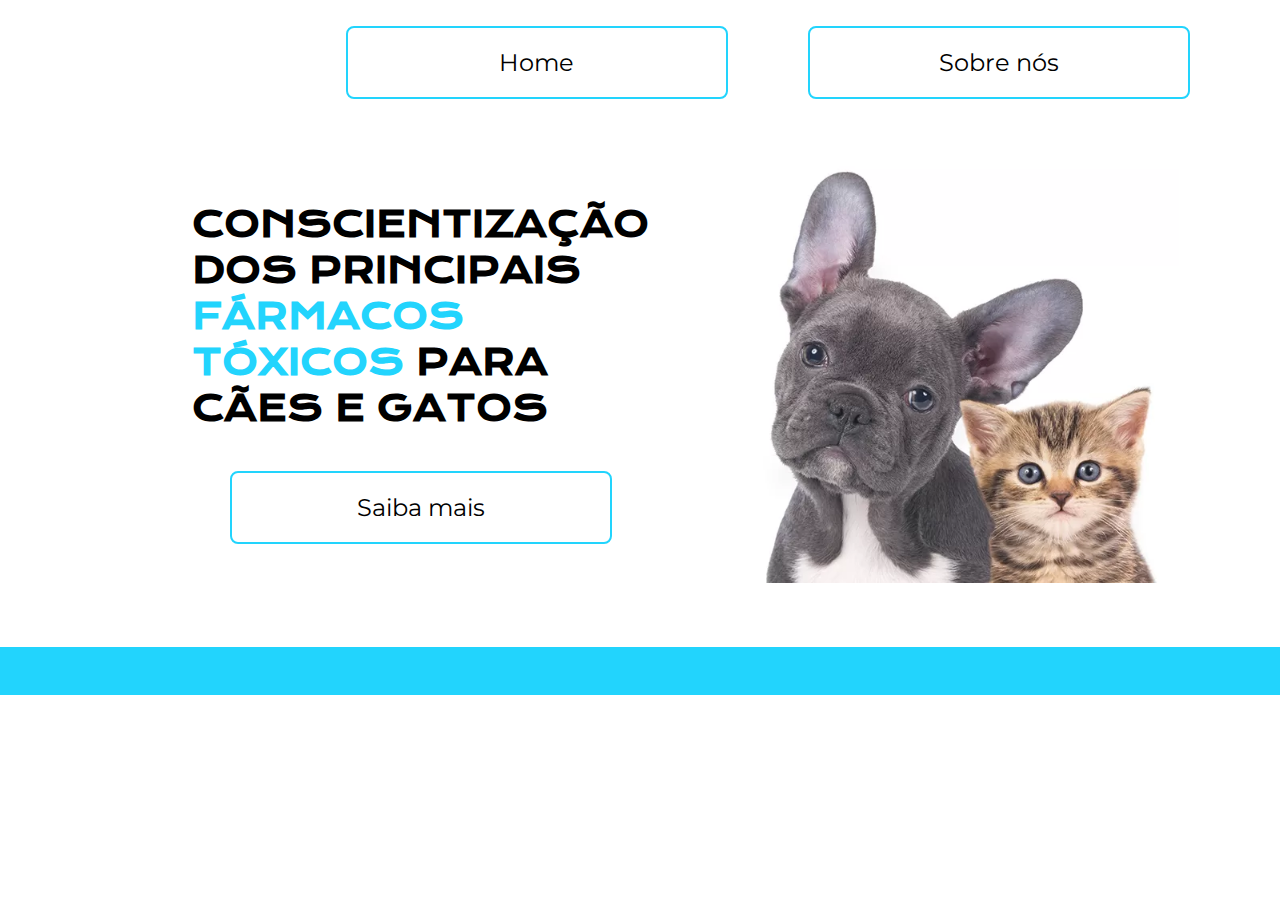
<file: index.html>
<!DOCTYPE html>
<html lang="pt-br">
<head>
  <meta charset="UTF-8">
  <meta http-equiv="X-UA-Compatible" content="IE=edge">
  <meta name="viewport" content="width=device-width, initial-scale=1.0">
  <title>CONSCIENTIZAÇÃO</title>
  <link rel="stylesheet" href="./styles/style.css">
</head>

<body>

  <header class="cabecalho">
    <nav class="cabecalho__menu">
      <a class="cabecalho__menu__link" href="index.html">Home</a>
      <a class="cabecalho__menu__link" href="about.html">Sobre nós</a>
    </nav>
  </header>

  <main class="apresentacao">
    <section class="apresentacao__conteudo">
      <h1 class="apresentacao__conteudo__titulo">CONSCIENTIZAÇÃO DOS PRINCIPAIS <strong class="titulo-destaque">FÁRMACOS TÓXICOS </strong>PARA CÃES E GATOS</h1>
      <div class="apresentacao__links">
        <a class="apresentacao__links__navegacao" href="saibamais.html">Saiba mais</a>
      </div> 
    </section>
    <img class="apresentacao__imagem" src="Assests/cachorroegato.jpg" alt="cachorroegato" width="40%" height="40%">
  </main>

  <footer class="rodape">
  </footer>

</body>

</html>
</file>
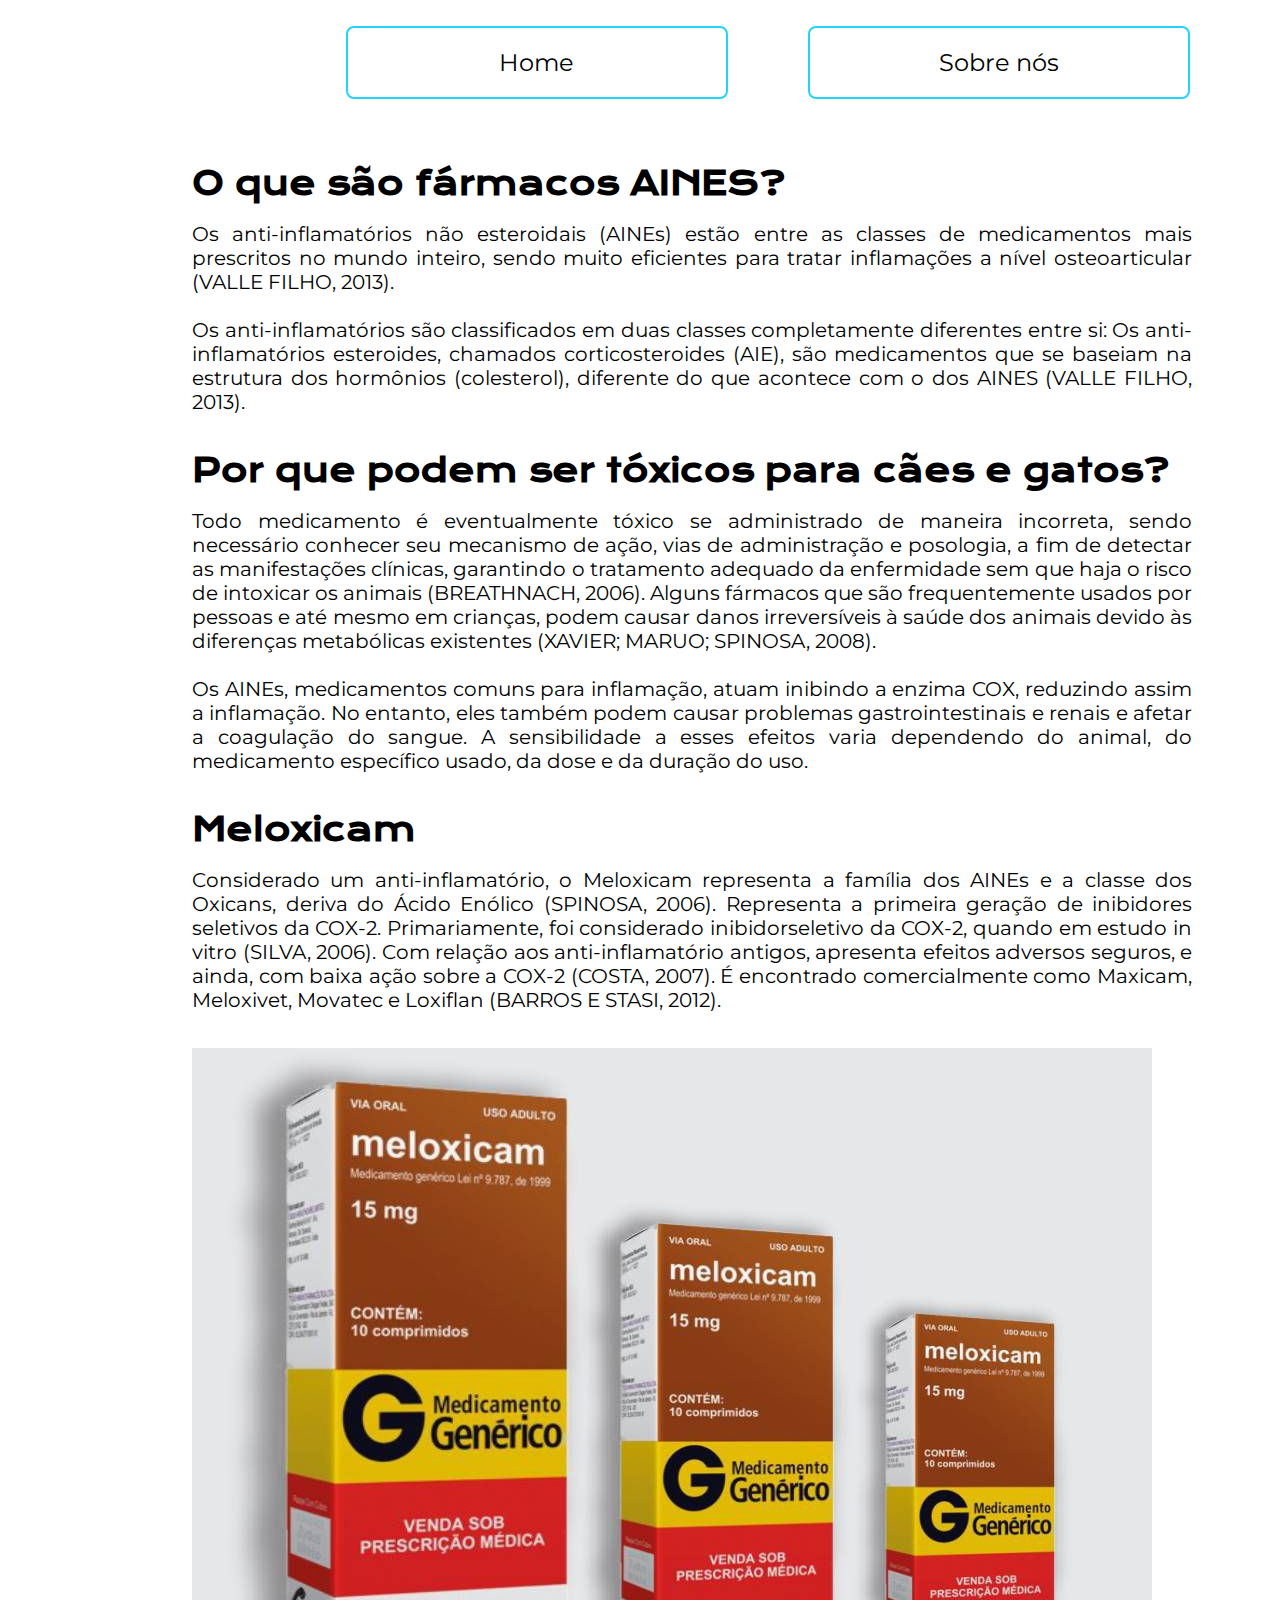
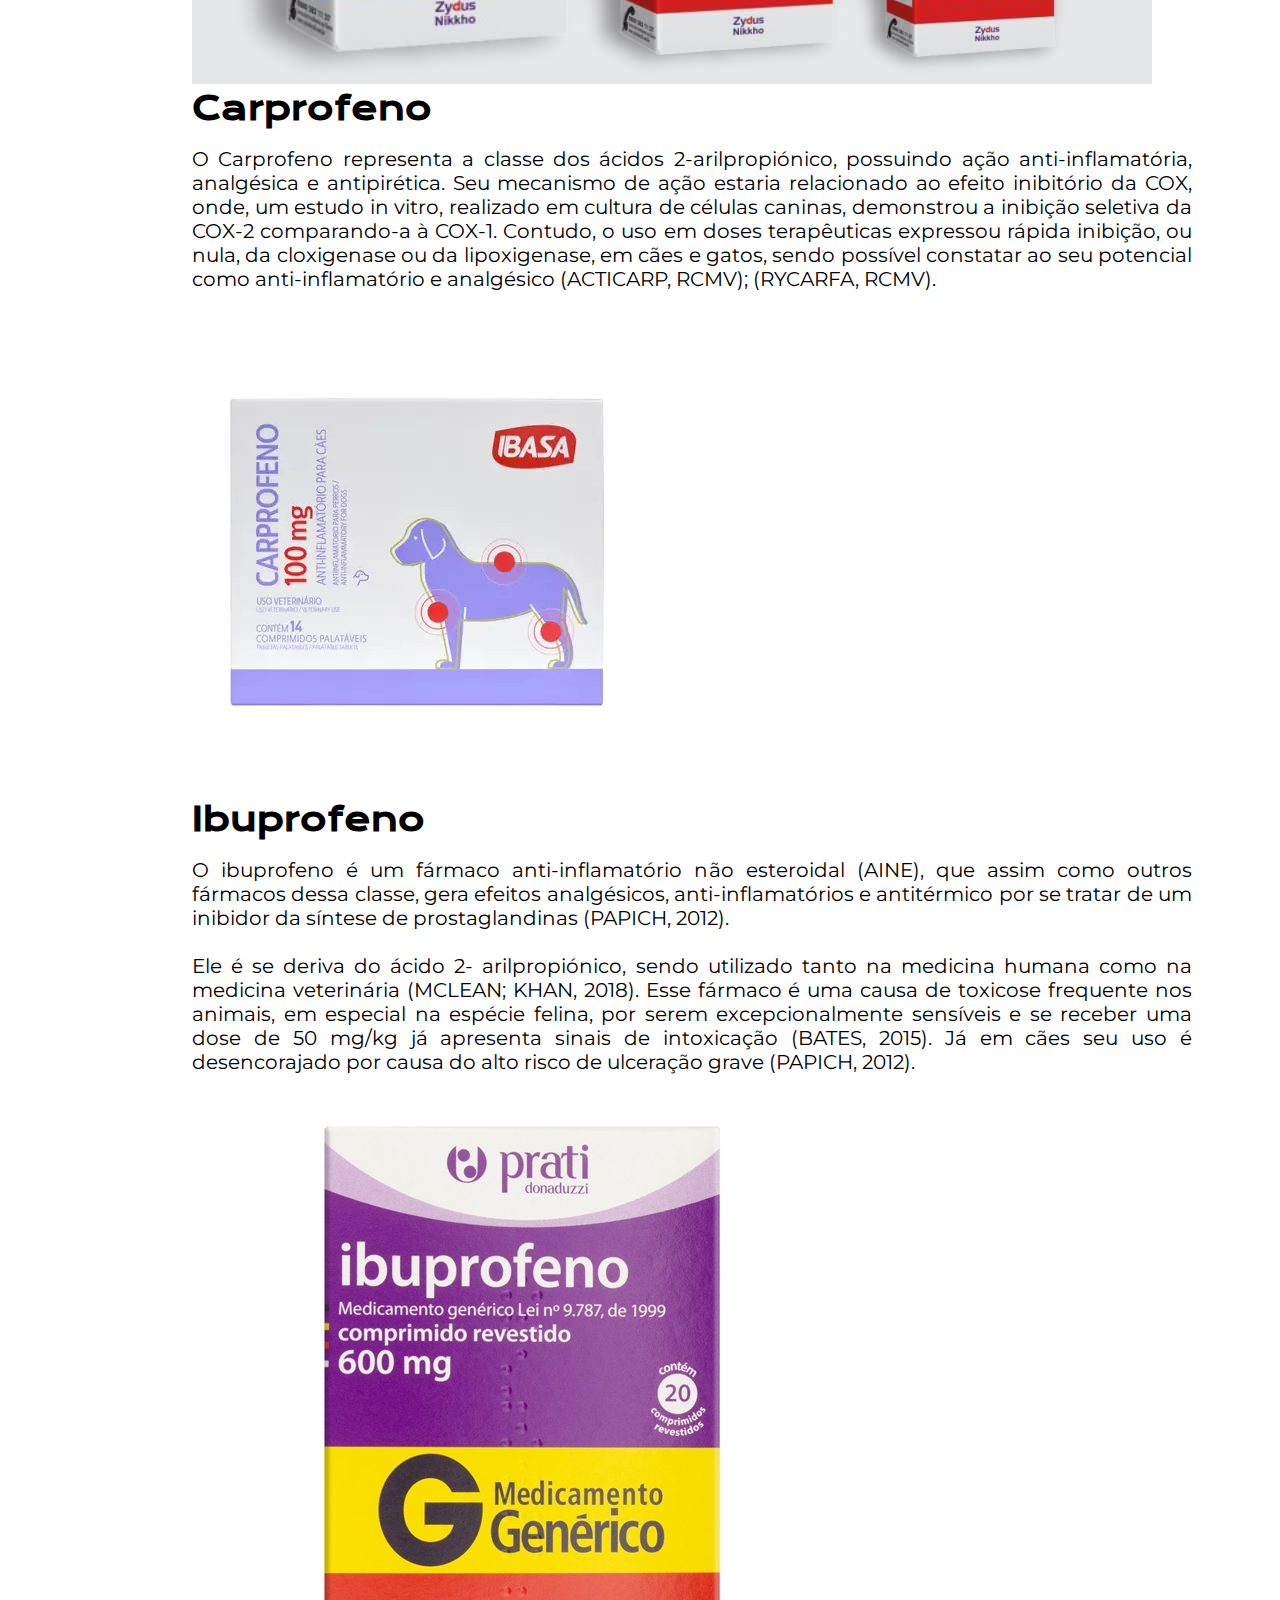
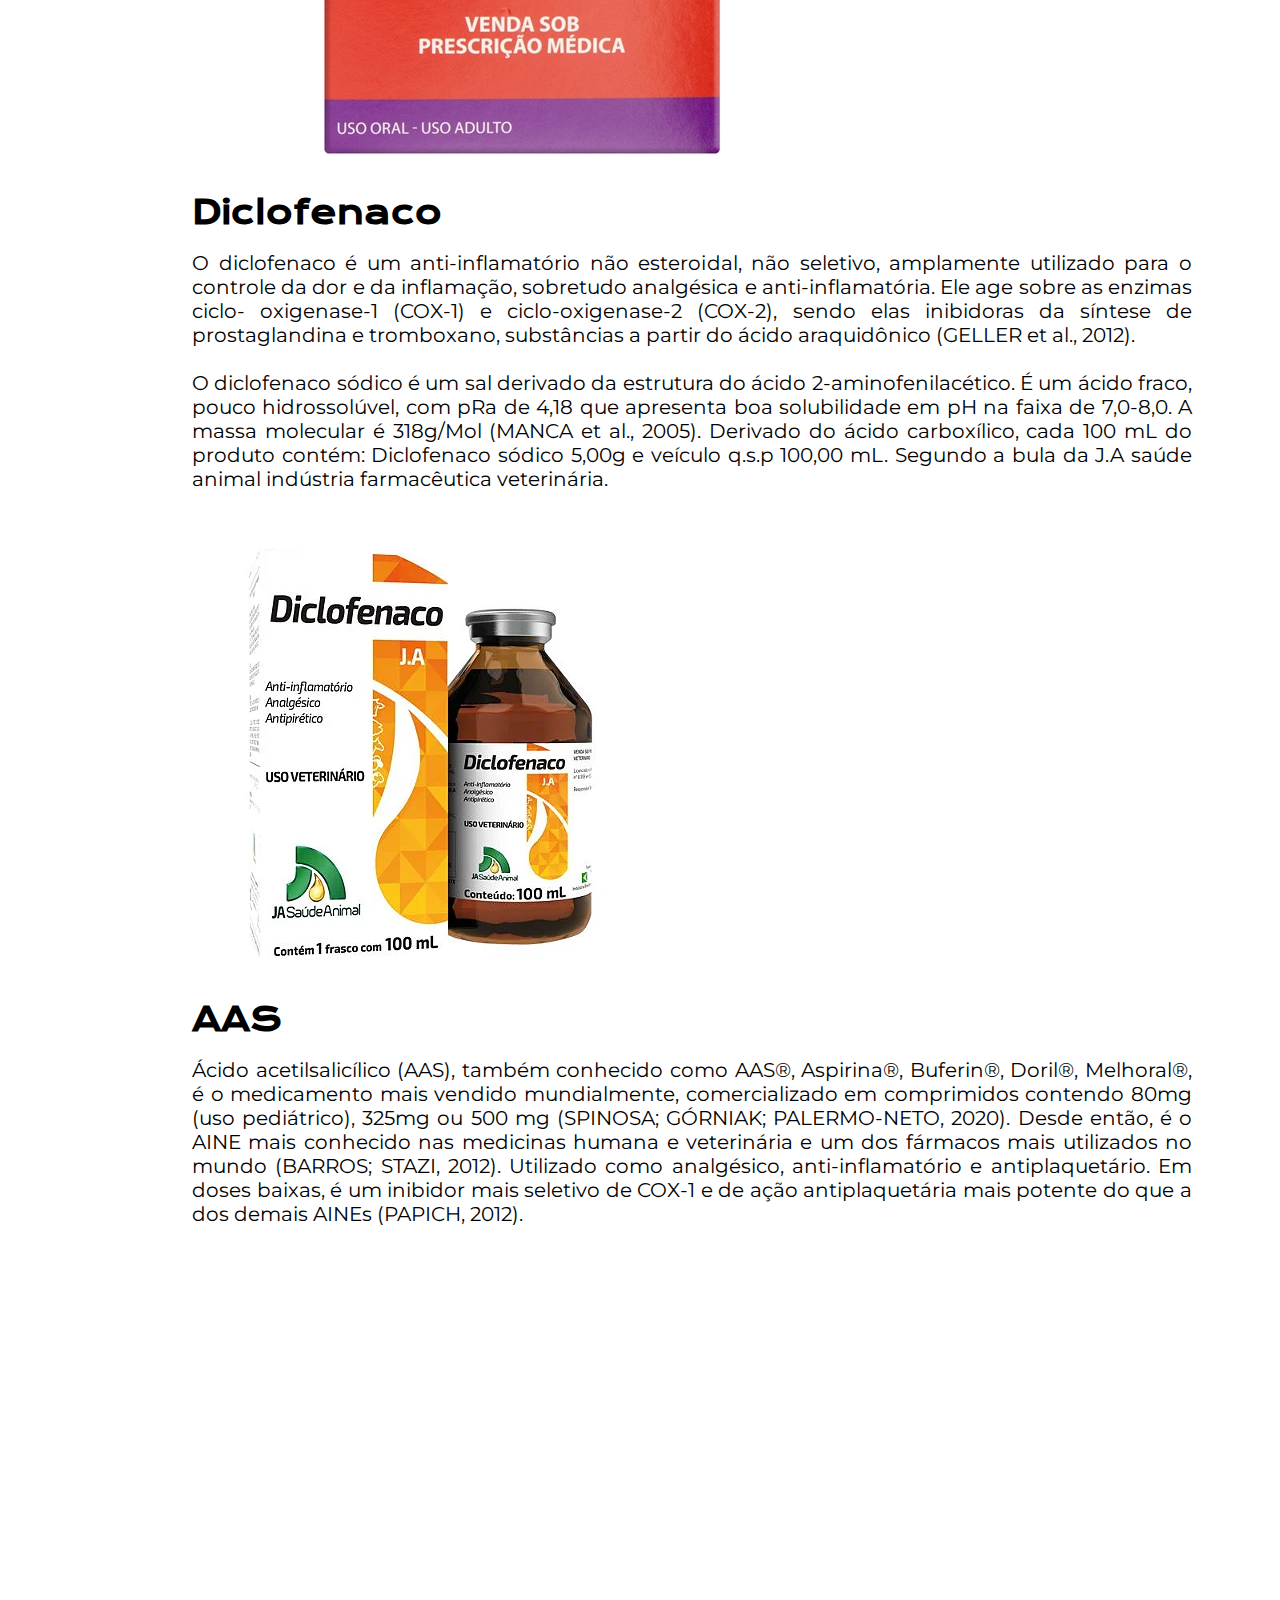
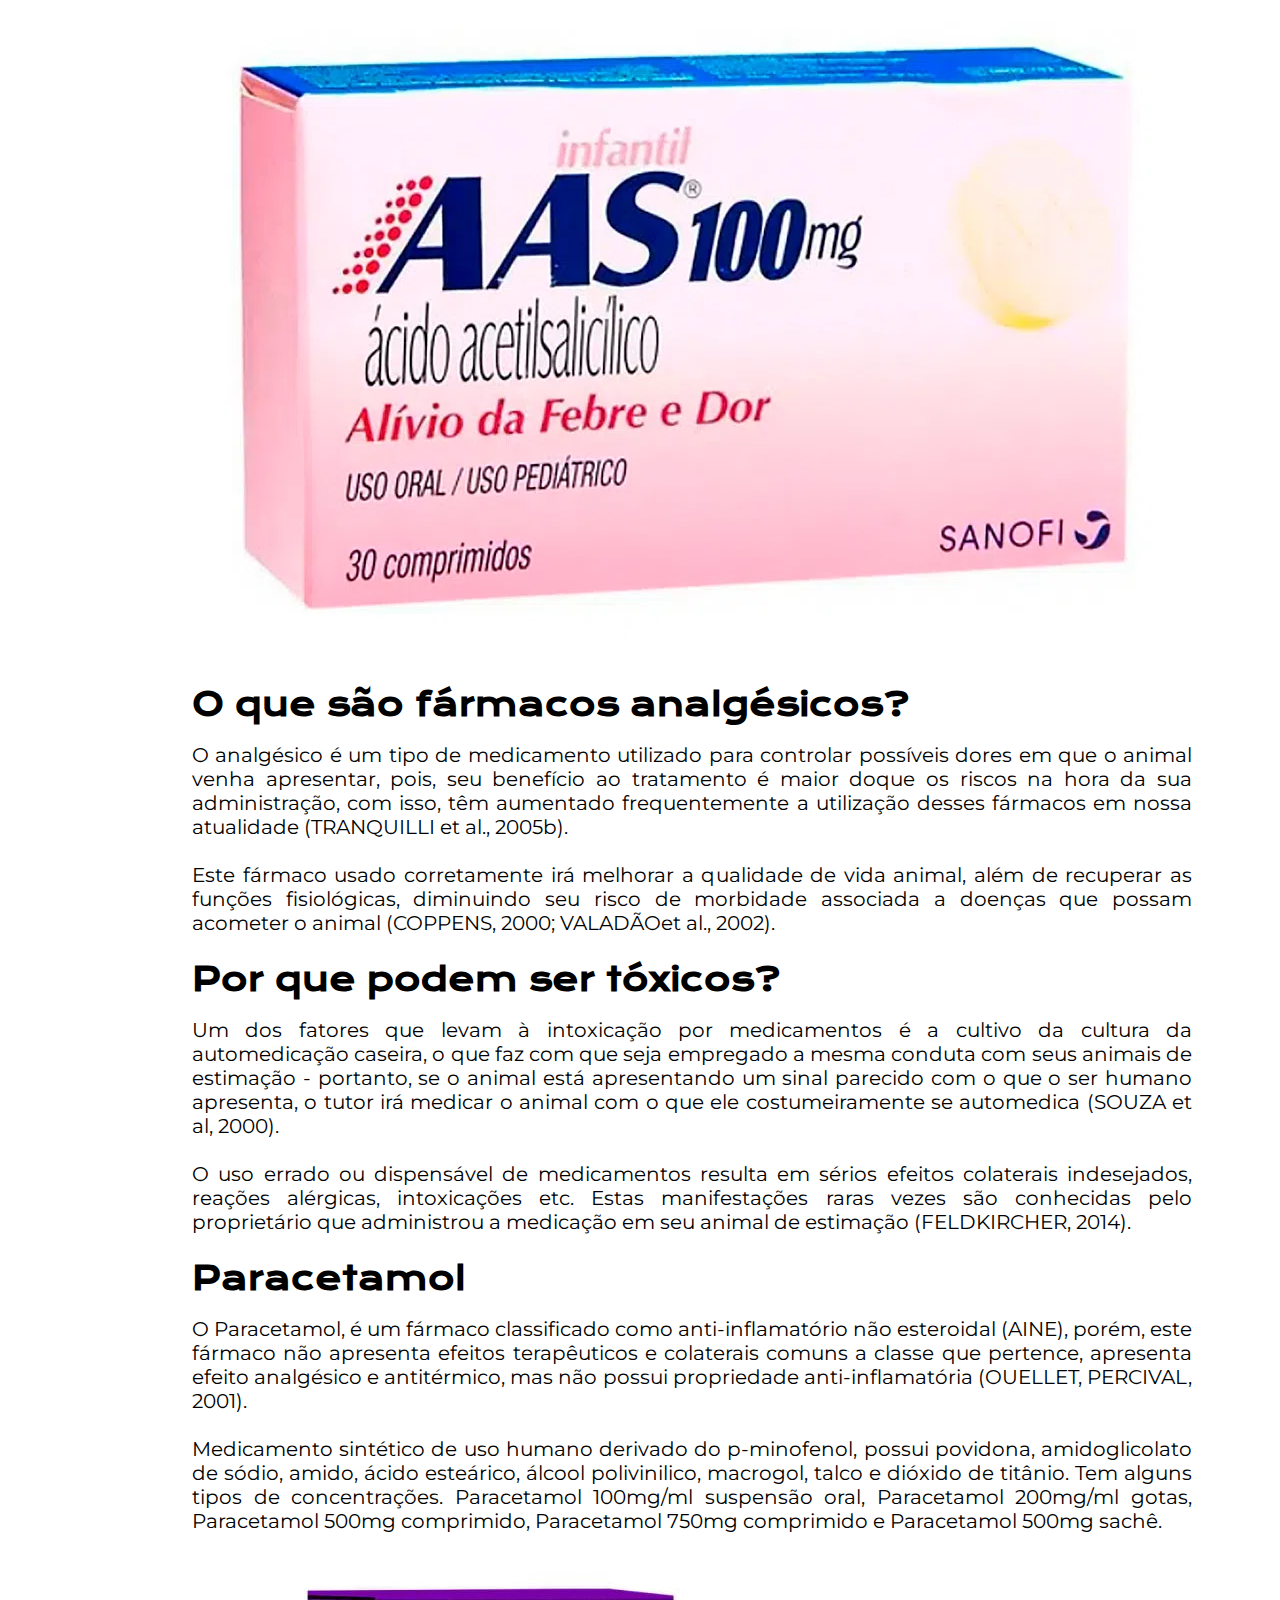
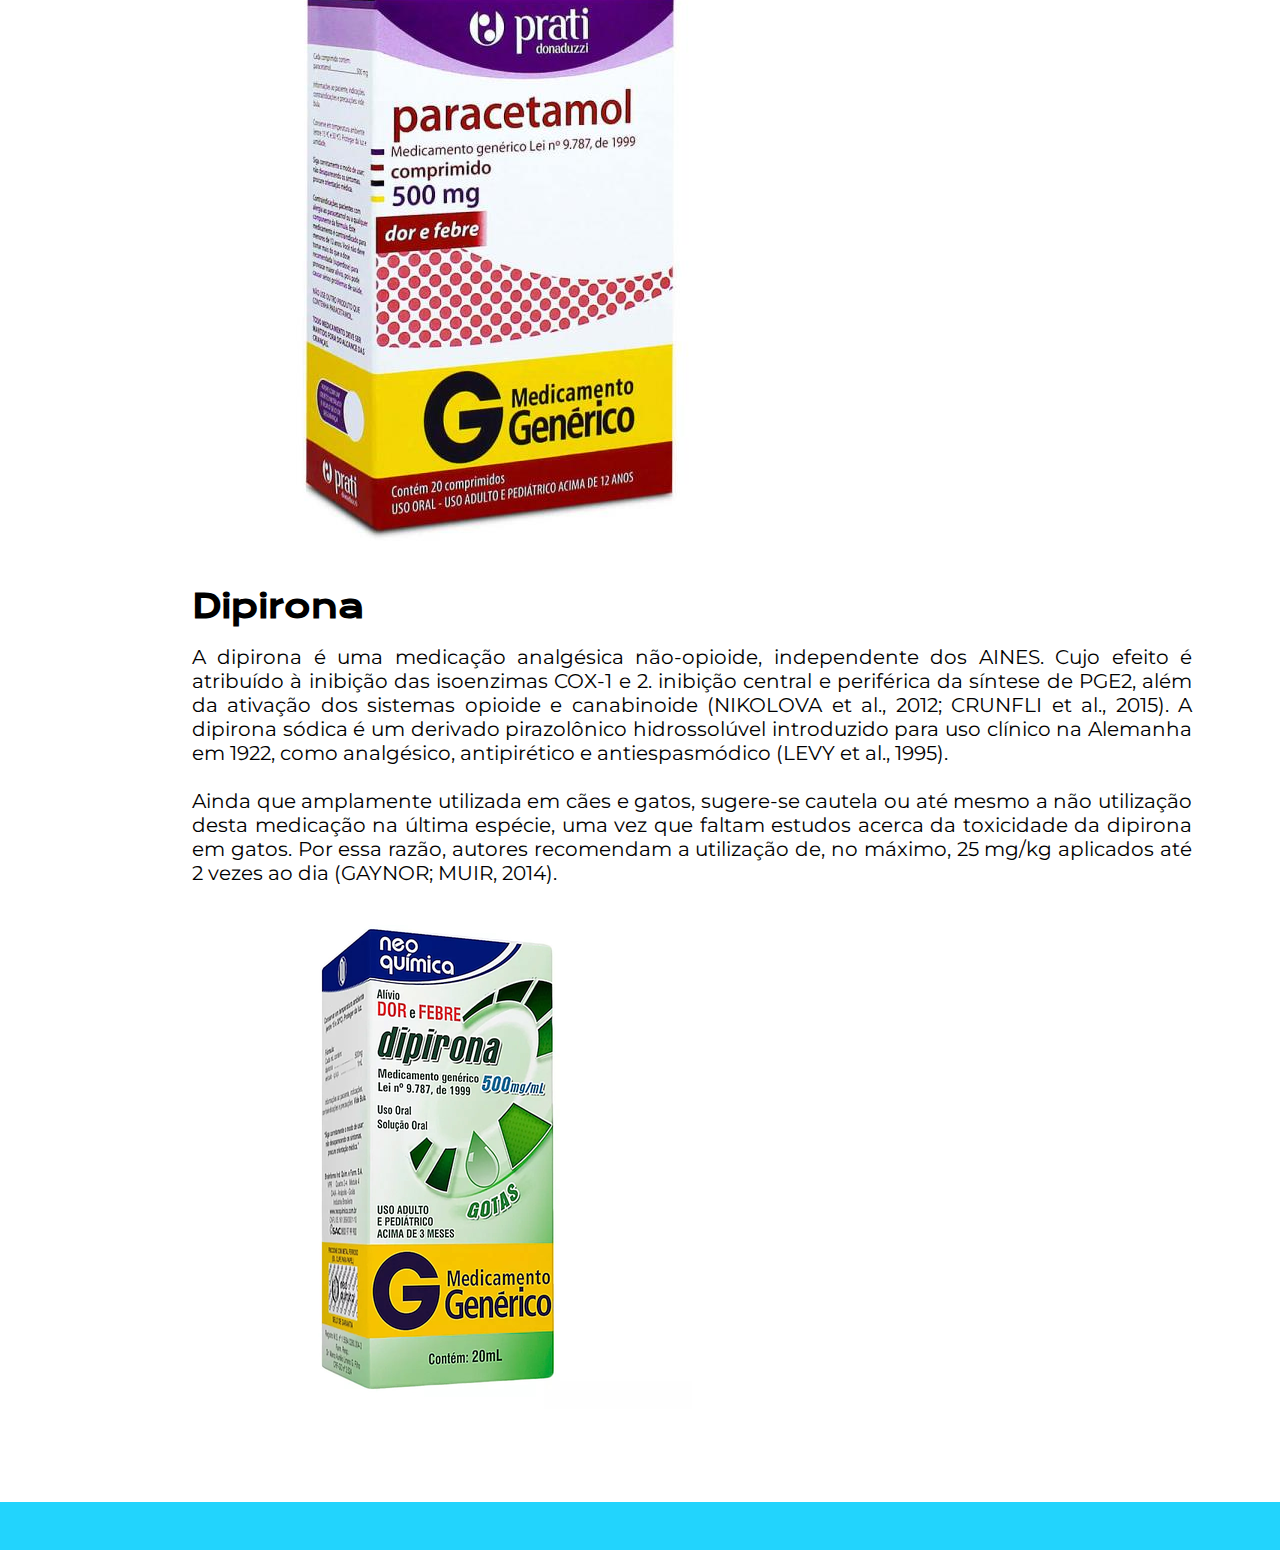
<file: saibamais.html>
<!DOCTYPE html>
<html lang="pt-br">
<head>
  <meta charset="UTF-8">
  <meta http-equiv="X-UA-Compatible" content="IE=edge">
  <meta name="viewport" content="width=device-width, initial-scale=1.0">
  <title>CONSCIENTIZAÇÃO</title>
  <link rel="stylesheet" href="./styles/style.css">
</head>

<body>

  <header class="cabecalho">
    <nav class="cabecalho__menu">
      <a class="cabecalho__menu__link" href="index.html">Home</a>
      <a class="cabecalho__menu__link" href="about.html">Sobre nós</a>
    </nav>
  </header>

  <main class="apresentacao">
    <section class="apresentacao__conteudo__saibamais">
      <h1 class="apresentacao__conteudo__saibamais__titulo">O que são fármacos AINES?</h1><br>
      <p class="apresentacao__conteudo__saibamais__texto">Os anti-inflamatórios não esteroidais (AINEs) estão entre as classes de medicamentos mais prescritos no mundo inteiro, sendo muito eficientes para tratar inflamações a nível osteoarticular (VALLE FILHO, 2013).<br><br>
      
      Os anti-inflamatórios são classificados em duas classes completamente diferentes entre si: Os anti-inflamatórios esteroides, chamados corticosteroides (AIE), são medicamentos que se baseiam na estrutura dos hormônios (colesterol), diferente do que acontece com o dos AINES (VALLE FILHO, 2013).
      </p><br><br>

      <h1 class="apresentacao__conteudo__saibamais__titulo">Por que podem ser tóxicos para cães e gatos?</h1><br>
      <p class="apresentacao__conteudo__saibamais__texto">Todo medicamento é eventualmente tóxico se administrado de maneira incorreta, sendo necessário conhecer seu mecanismo de ação, vias de administração e posologia, a fim de detectar as manifestações clínicas, garantindo o tratamento adequado da enfermidade sem que haja o risco de intoxicar os animais (BREATHNACH, 2006). Alguns fármacos que são frequentemente usados por pessoas e até mesmo em crianças, podem causar danos irreversíveis à saúde dos animais devido às diferenças metabólicas existentes (XAVIER; MARUO; SPINOSA, 2008).<br><br>

      Os AINEs, medicamentos comuns para inflamação, atuam inibindo a enzima COX, reduzindo assim a inflamação. No entanto, eles também podem causar problemas gastrointestinais e renais e afetar a coagulação do sangue. A sensibilidade a esses efeitos varia dependendo do animal, do medicamento específico usado, da dose e da duração do uso.
      </p><br><br>

      <h1 class="apresentacao__conteudo__saibamais__titulo">Meloxicam</h1><br>
      <p class="apresentacao__conteudo__saibamais__texto">Considerado um anti-inflamatório, o Meloxicam representa a família dos AINEs e a classe dos Oxicans, deriva do Ácido Enólico (SPINOSA, 2006). Representa a primeira geração de inibidores seletivos da COX-2. Primariamente, foi considerado inibidorseletivo da COX-2, quando em estudo in vitro (SILVA, 2006). Com relação aos anti-inflamatório antigos, apresenta efeitos adversos seguros, e ainda, com baixa ação sobre a COX-2 (COSTA, 2007). É encontrado comercialmente como Maxicam, Meloxivet, Movatec e Loxiflan (BARROS E STASI, 2012).
      </p><br><br>
      <img src="Assests/meloxicam.jpg">

      <h1 class="apresentacao__conteudo__saibamais__titulo">Carprofeno</h1><br>
      <p class="apresentacao__conteudo__saibamais__texto">O Carprofeno representa a classe dos ácidos 2-arilpropiónico, possuindo ação anti-inflamatória, analgésica e antipirética. Seu mecanismo de ação estaria relacionado ao efeito inibitório da COX, onde, um estudo in vitro, realizado em cultura de células caninas, demonstrou a inibição seletiva da COX-2 comparando-a à COX-1. Contudo, o uso em doses terapêuticas expressou rápida inibição, ou nula, da cloxigenase ou da lipoxigenase, em cães e gatos, sendo possível constatar ao seu potencial como anti-inflamatório e analgésico (ACTICARP, RCMV); (RYCARFA, RCMV).
      </p><br><br>
      <img src="Assests/carprofeno.jpg"><br><br>

      <h1 class="apresentacao__conteudo__saibamais__titulo">Ibuprofeno</h1><br>
      <p class="apresentacao__conteudo__saibamais__texto">O ibuprofeno é um fármaco anti-inflamatório não esteroidal (AINE), que assim como outros fármacos dessa classe, gera efeitos analgésicos, anti-inflamatórios e antitérmico por se tratar de um inibidor da síntese de prostaglandinas (PAPICH, 2012).<br><br>

      Ele é se deriva do ácido 2- arilpropiónico, sendo utilizado tanto na medicina humana como na medicina veterinária (MCLEAN; KHAN, 2018). Esse fármaco é uma causa de toxicose frequente nos animais, em especial na espécie felina, por serem excepcionalmente sensíveis e se receber uma dose de 50 mg/kg já apresenta sinais de intoxicação (BATES, 2015). Já em cães seu uso é desencorajado por causa do alto risco de ulceração grave (PAPICH, 2012).
      </p><br><br>
      <img src="Assests/ibuprofeno.jpg"><br><br>

      <h1 class="apresentacao__conteudo__saibamais__titulo">Diclofenaco</h1><br>
      <p class="apresentacao__conteudo__saibamais__texto">O diclofenaco é um anti-inflamatório não esteroidal, não seletivo, amplamente utilizado para o controle da dor e da inflamação, sobretudo analgésica e anti-inflamatória. Ele age sobre as enzimas ciclo- oxigenase-1 (COX-1) e ciclo-oxigenase-2 (COX-2), sendo elas inibidoras da síntese de prostaglandina e tromboxano, substâncias a partir do ácido araquidônico (GELLER et al., 2012).<br><br>

        O diclofenaco sódico é um sal derivado da estrutura do ácido 2-aminofenilacético. É um ácido fraco, pouco hidrossolúvel, com pRa de 4,18 que apresenta boa solubilidade em pH na faixa de 7,0-8,0. A massa molecular é 318g/Mol (MANCA et al., 2005). Derivado do ácido carboxílico, cada 100 mL do produto contém: Diclofenaco sódico 5,00g e veículo q.s.p 100,00 mL. Segundo a bula da J.A saúde animal indústria farmacêutica veterinária. 
      </p><br><br>
      <img src="Assests/diclofenaco.jpg"><br><br>

      <h1 class="apresentacao__conteudo__saibamais__titulo">AAS</h1><br>
      <p class="apresentacao__conteudo__saibamais__texto">Ácido acetilsalicílico (AAS), também conhecido como AAS®, Aspirina®, Buferin®, Doril®, Melhoral®, é o medicamento mais vendido mundialmente, comercializado em comprimidos contendo 80mg (uso pediátrico), 325mg ou 500 mg (SPINOSA; GÓRNIAK; PALERMO-NETO, 2020). Desde então, é o AINE mais conhecido nas medicinas humana e veterinária e um dos fármacos mais utilizados no mundo (BARROS; STAZI, 2012). Utilizado como analgésico, anti-inflamatório e antiplaquetário. Em doses baixas, é um inibidor mais seletivo de COX-1 e de ação antiplaquetária mais potente do que a dos demais AINEs (PAPICH, 2012).
      </p><br><br>
      <img src="Assests/AAS.jpg"><br><br>

      <h1 class="apresentacao__conteudo__saibamais__titulo">O que são fármacos analgésicos?</h1><br>
      <p class="apresentacao__conteudo__saibamais__texto">O analgésico é um tipo de medicamento utilizado para controlar possíveis dores em que o animal venha apresentar, pois, seu benefício ao tratamento é maior doque os riscos na hora da sua administração, com isso, têm aumentado frequentemente a utilização desses fármacos em nossa atualidade (TRANQUILLI et al., 2005b).<br><br>

      Este fármaco usado corretamente irá melhorar a qualidade de vida animal, além de recuperar as funções fisiológicas, diminuindo seu risco de morbidade associada a doenças que possam acometer o animal (COPPENS, 2000; VALADÃOet al., 2002).<br><br>
        
      <h1 class="apresentacao__conteudo__saibamais__titulo">Por que podem ser tóxicos?</h1><br>
      <p class="apresentacao__conteudo__saibamais__texto">Um dos fatores que levam à intoxicação por medicamentos é a cultivo da cultura da automedicação caseira, o que faz com que seja empregado a mesma conduta com seus animais de estimação - portanto, se o animal está apresentando um sinal parecido com o que o ser humano apresenta, o tutor irá medicar o animal com o que ele costumeiramente se automedica (SOUZA et al, 2000).<br><br>

      O uso errado ou dispensável de medicamentos resulta em sérios efeitos colaterais indesejados, reações alérgicas, intoxicações etc. Estas manifestações raras vezes são conhecidas pelo proprietário que administrou a medicação em seu animal de estimação (FELDKIRCHER, 2014).<br><br> 
      
      <h1 class="apresentacao__conteudo__saibamais__titulo">Paracetamol</h1><br>
      <p class="apresentacao__conteudo__saibamais__texto">O Paracetamol, é um fármaco classificado como anti-inflamatório não esteroidal (AINE), porém, este fármaco não apresenta efeitos terapêuticos e colaterais comuns a classe que pertence, apresenta efeito analgésico e antitérmico, mas não possui propriedade anti-inflamatória (OUELLET, PERCIVAL, 2001).<br><br>

      Medicamento sintético de uso humano derivado do p-minofenol, possui povidona, amidoglicolato de sódio, amido, ácido esteárico, álcool polivinilico, macrogol, talco e dióxido de titânio. Tem alguns tipos de concentrações. Paracetamol 100mg/ml suspensão oral, Paracetamol 200mg/ml gotas, Paracetamol 500mg comprimido, Paracetamol 750mg comprimido e Paracetamol 500mg sachê.<br><br> 
      <img src="Assests/paracetamol.jpg"><br><br>

      <h1 class="apresentacao__conteudo__saibamais__titulo">Dipirona</h1><br>
      <p class="apresentacao__conteudo__saibamais__texto">A dipirona é uma medicação analgésica não-opioide, independente dos AINES. Cujo efeito é atribuído à inibição das isoenzimas COX-1 e 2. inibição central e periférica da síntese de PGE2, além da ativação dos sistemas opioide e canabinoide (NIKOLOVA et al., 2012; CRUNFLI et al., 2015). A dipirona sódica é um derivado pirazolônico hidrossolúvel introduzido para uso clínico na Alemanha em 1922, como analgésico, antipirético e antiespasmódico (LEVY et al., 1995).<br><br>

      Ainda que amplamente utilizada em cães e gatos, sugere-se cautela ou até mesmo a não utilização desta medicação na última espécie, uma vez que faltam estudos acerca da toxicidade da dipirona em gatos. Por essa razão, autores recomendam a utilização de, no máximo, 25 mg/kg aplicados até 2 vezes ao dia (GAYNOR; MUIR, 2014).<br><br>
      <img src="Assests/dipirona.jpg"><br><br> 

    </section>
  </main>

  <footer class="rodape">
  </footer>

</body>

</html>
</file>
<file: styles/style.css>
@import url('https://fonts.googleapis.com/css2?family=Montserrat&display=swap');
@import url('https://fonts.googleapis.com/css2?family=Krona+One&display=swap');

:root {
  --cor-primaria: #ffffff;
  --cor-secundaria: #000000;
  --cor-terciaria: #22d4fd;

  --fonte-primaria: 'Krona One', sans-serif;
  --fonte-secundaria: 'Montserrat', sans-serif; 
}

* {
  margin: 0;
  padding: 0;
}

body {
  height: 100vh;
  box-sizing: border-box;
  background-color: var(--cor-primaria);
  color: var(--cor-secundaria);
}

.cabecalho {
  padding: 2% 0% 0% 27%;
}

.cabecalho__menu {
  display: flex;
  gap: 80px;
}

.cabecalho__menu__link {
  display: flex;
  justify-content: center;
  gap: 16px;
  border: 2px solid var(--cor-terciaria);
  width: 378px;
  text-align: center;
  border-radius: 8px;
  font-size: 1.5rem;
  font-weight: 600px;
  padding: 20px 0;
  text-decoration: 0;
  color: var(--cor-secundaria);
  font-family: var(--fonte-secundaria);
  gap: 32px;
}

.cabecalho__menu__link:hover {
  background-color: var(--cor-terciaria);
}

.apresentacao {
  padding: 5% 15%;
  display: flex;
  align-items: center;
  justify-content: space-between;
  gap: 82px;
}

.apresentacao__conteudo {
  width: 615px;
  display: flex;
  flex-direction: column;
  gap: 40px;
}

.apresentacao__conteudo__titulo {
  font-size: 2.25rem;
  font-family: var(--fonte-primaria);
}

.titulo-destaque {
  color: var(--cor-terciaria);
}

.apresentacao__conteudo__texto {
  font-size: 1.5rem;
  font-family: var(--fonte-secundaria);
}

.apresentacao__links {
  display: flex;
  flex-direction: column;
  justify-content: space-between;
  align-items: center;
  gap: 32px;
}

.apresentacao__conteudo__saibamais__titulo {
  font-size: 2rem;
  font-family: var(--fonte-primaria);
}

.apresentacao__conteudo__saibamais__texto {
  font-size: 1.25rem;
  text-align: justify;
  font-family: var(--fonte-secundaria);
}

.apresentacao__links__subtitulo {
  font-family: var(--fonte-primaria);
  font-weight: 400;
  font-size: 1.5rem;
}

.apresentacao__links__navegacao {
  display: flex;
  justify-content: center;
  gap: 16px;
  border: 2px solid var(--cor-terciaria);
  width: 378px;
  text-align: center;
  border-radius: 8px;
  font-size: 1.5rem;
  font-weight: 600px;
  padding: 20px 0;
  text-decoration: 0;
  color: var(--cor-secundaria);
  font-family: var(--fonte-secundaria);
  gap: 32px;
}

.apresentacao__links__navegacao:hover {
  background-color: var(--cor-terciaria);
}

.apresentacao__links__link:hover {
  background-color: var(--cor-primaria);
}

.apresentacao__imagem {
  width: 50%;
}

.rodape {
  padding: 24px;
  color: var(--cor-secundaria);
  background-color: var(--cor-terciaria);
  text-align: center;
  font-family: var(--fonte-secundaria);
  font-size: 1.5rem;
  font-weight: 400;
}

@media (max-width: 1200px) {
  .cabecalho {
    padding: 10%;
  }

  .cabecalho__menu {
    justify-content: center;
  }

  .apresentacao {
    flex-direction: column;
    padding: 5%;
  }

  .apresentacao__conteudo {
    width: auto;
  }
}
</file>
